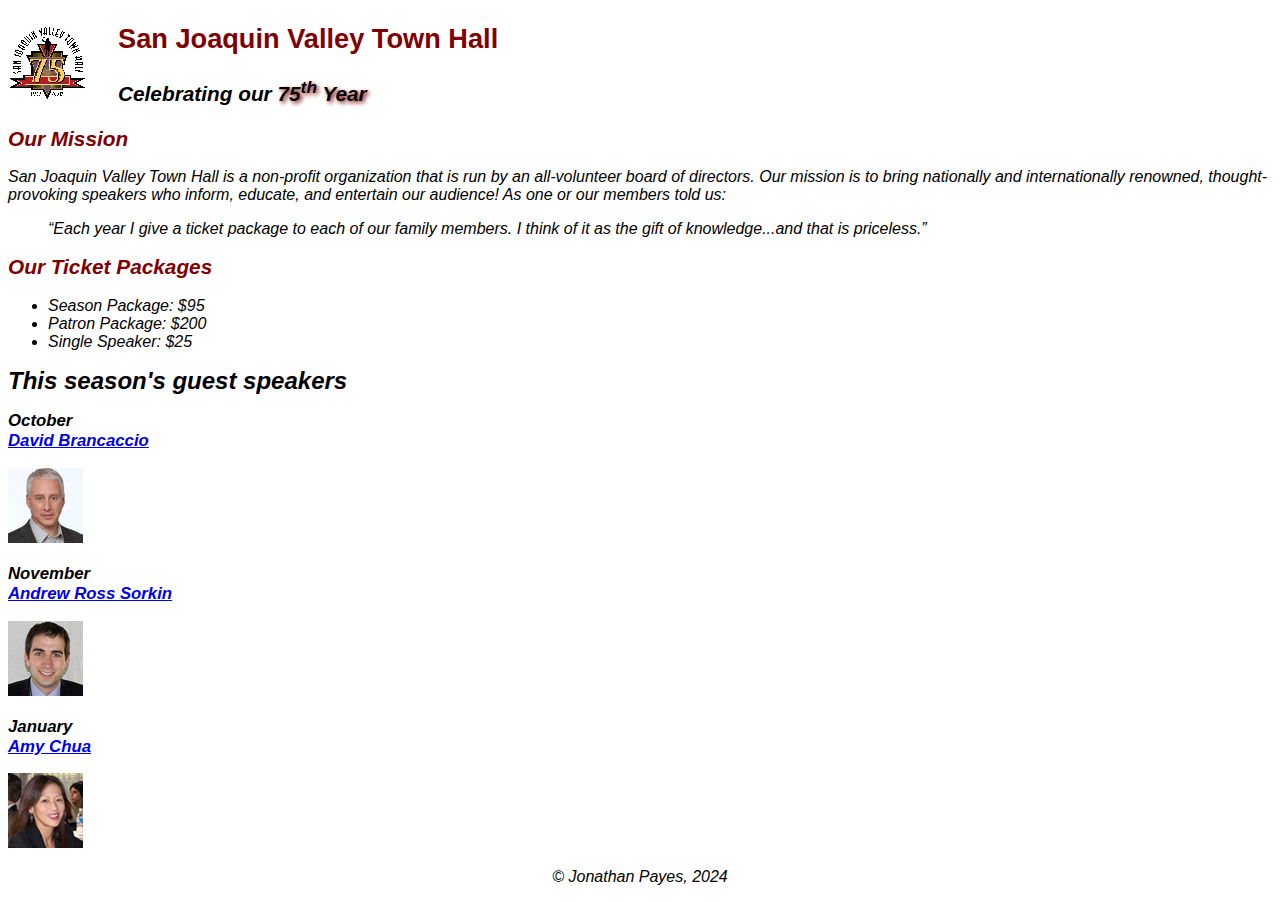
<file: index.html>
<!DOCTYPE html>
<html lang="en">

<head>
	<meta charset="utf-8">
	<title>San Joaquin Valley Town Hall</title>
	<link rel="shortcut icon" href="images/favicon.ico">
	<link rel="stylesheet" href="styles/c4_main.css">
</head>

<body>
	<header>
		<img src="images/town_hall_logo.gif" alt="Town Hall logo" height="80">
		<h2>San Joaquin Valley Town Hall</h2>
		<h3>Celebrating our <em class="shadow">75<sup>th</sup> Year</h3>
	</header>
	<main>
		<h2>Our Mission</h2>
		<p>San Joaquin Valley Town Hall is a non-profit organization that is run by an 
			all-volunteer board of directors. Our mission is to bring nationally and 
			internationally renowned, thought-provoking speakers who inform, educate, 
			and entertain our audience! As one or our members told us:</p>
		<blockquote>&ldquo;Each year I give a ticket package to each of our family members. 
			I think of it as the gift of knowledge...and that is priceless.&rdquo;</blockquote>

		<h2>Our Ticket Packages</h2>
		<ul>
			<li>Season Package: $95</li>
			<li>Patron Package: $200</li>
			<li>Single Speaker: $25</li>
		</ul>

		<h1>This season's guest speakers</h1>
		<h3>October<br><a href="speakers/brancaccio.html">David Brancaccio</a></h3>
		<img src="images/brancaccio75.jpg" alt="David Brancaccio photo">
		<h3>November<br><a href="speakers/sorkin.html">Andrew Ross Sorkin</a></h3>
		<img src="images/sorkin75.jpg" alt="Andrew Ross Sorkin photo">
		<h3>January<br><a href="speakers/chua.html">Amy Chua</a></h3>
		<img src="images/chua75.jpg" alt="Amy Chua photo">
	</main>
	<footer>
		<p>&copy; Jonathan Payes, 2024</p>
	</footer>
</body>
</html>
</file>
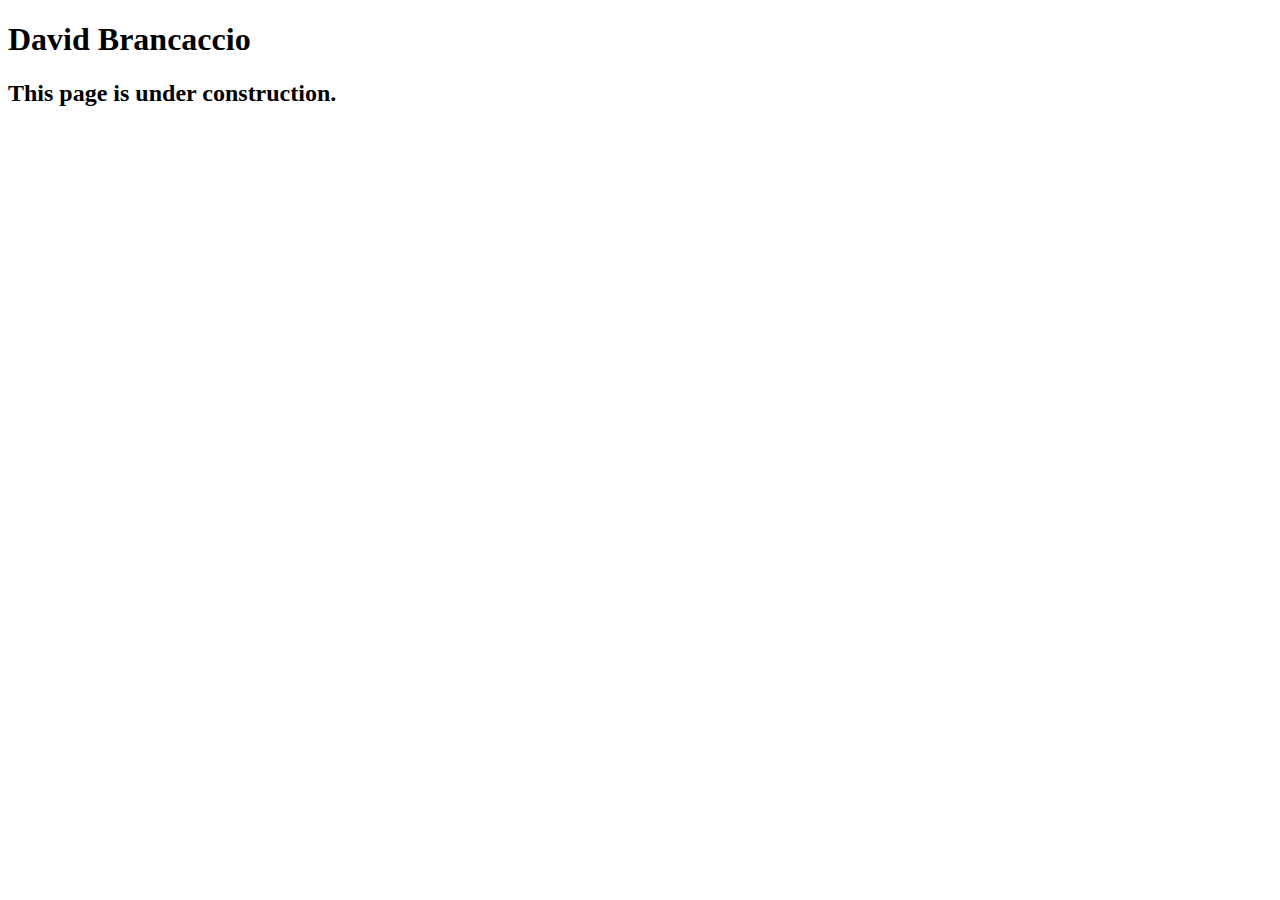
<file: speakers/brancaccio.html>
<!DOCTYPE html>
<html lang="en">

<head>
	<meta charset="utf-8">
	<title>San Joaquin Valley Town Hall</title>
	<link rel="shortcut icon" href="images/favicon.ico">
</head>

<body>
    <main>
	    <h1>David Brancaccio</h1>
	    <h2>This page is under construction.</h2>	        
    </main>
</body>

</html>
</file>
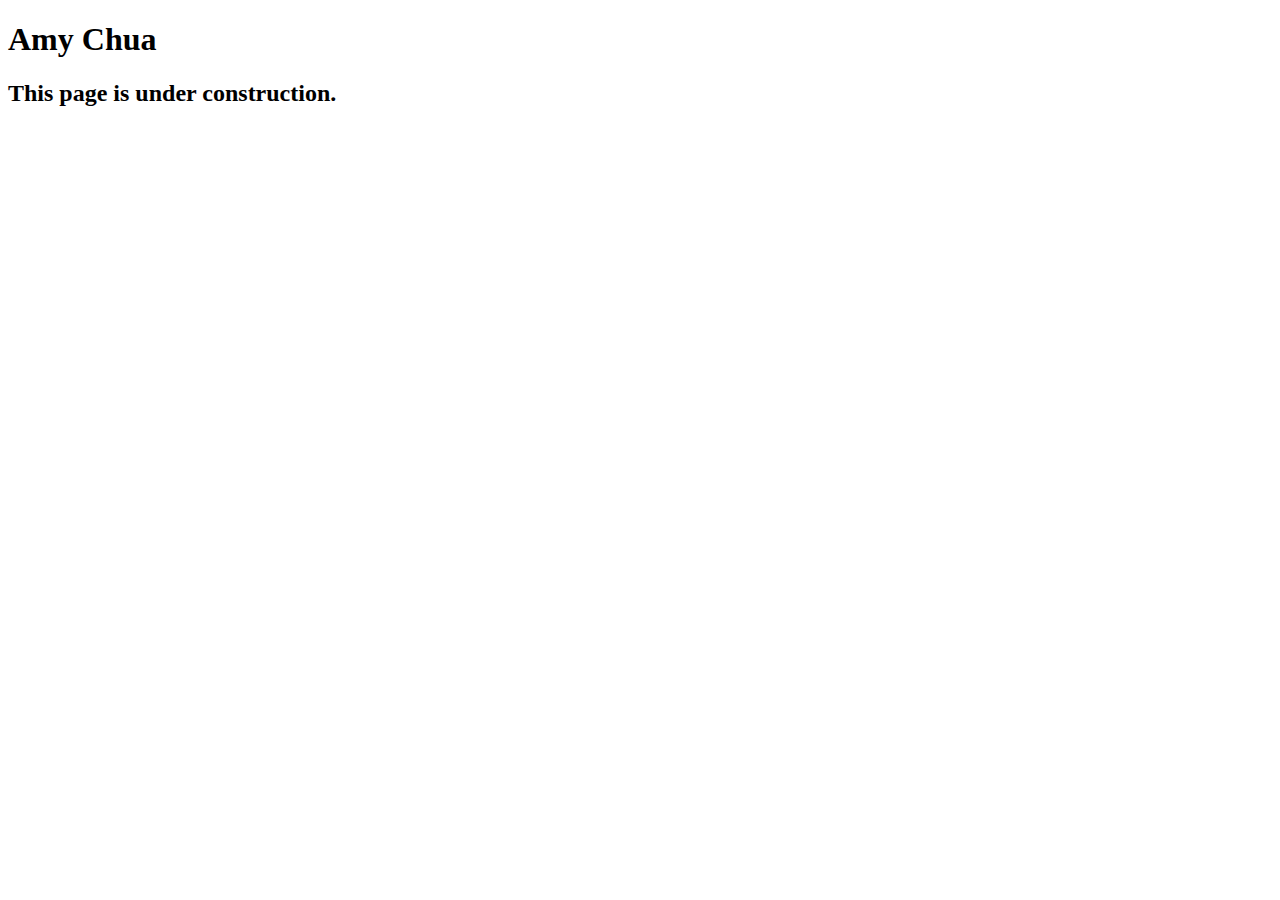
<file: speakers/chua.html>
<!DOCTYPE html>
<html lang="en">

<head>
	<meta charset="utf-8">
	<title>San Joaquin Valley Town Hall</title>
	<link rel="shortcut icon" href="images/favicon.ico">
</head>

<body>
    <main>
	    <h1>Amy Chua</h1>
	    <h2>This page is under construction.</h2>	        
    </main>
</body>

</html>
</file>
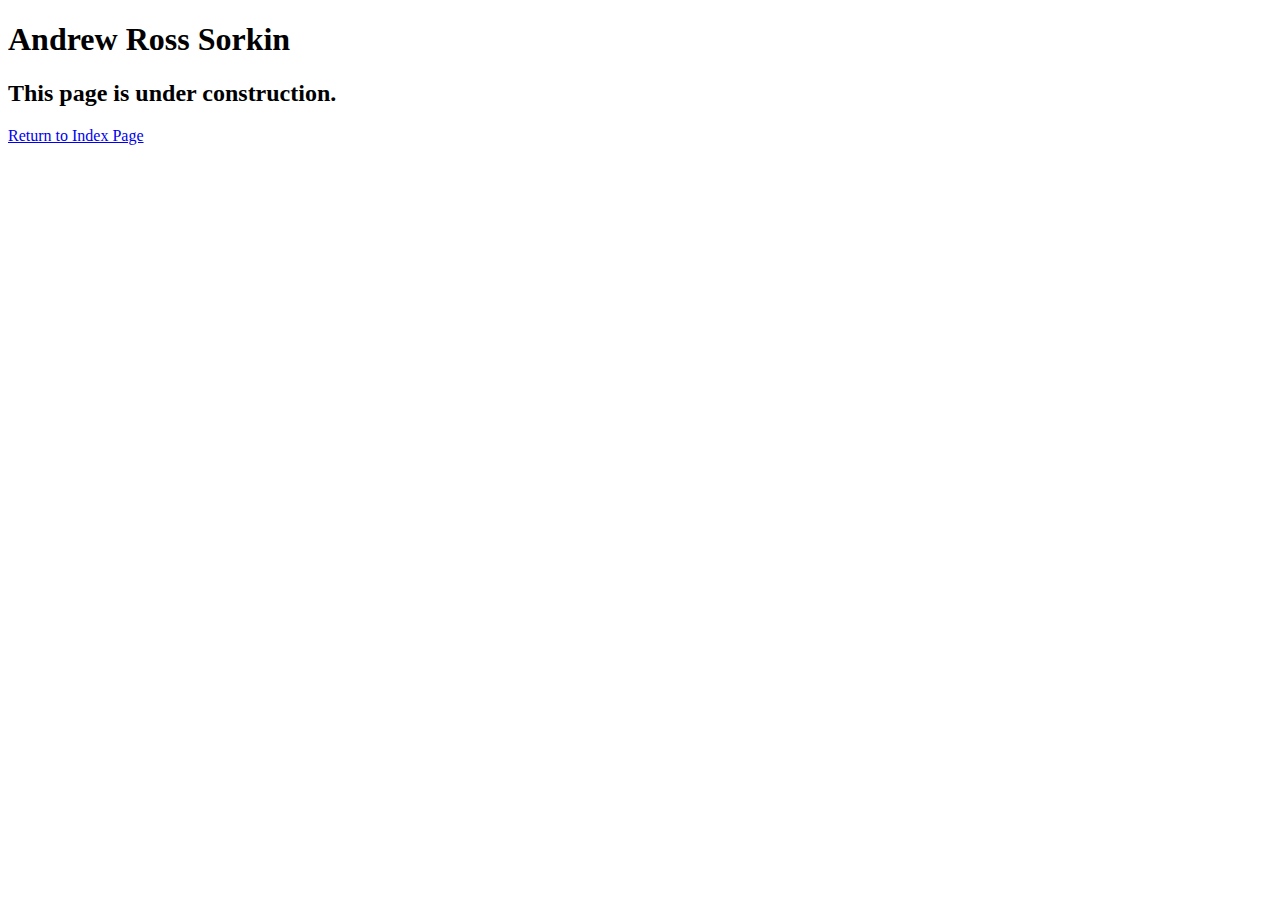
<file: speakers/sorkin.html>
<!DOCTYPE html>
<html lang="en">

<head>
	<meta charset="utf-8">
	<title>San Joaquin Valley Town Hall</title>
	<link rel="shortcut icon" href="images/favicon.ico">
</head>

<body>
    <main>
	    <h1>Andrew Ross Sorkin</h1>
	    <h2>This page is under construction.</h2>	 
        <p> <a href="../index.html"> Return to Index Page </a> </p>		
    </main>
</body>

</html>
</file>
<file: styles/c4_main.css>
body {
    font-family: Arial, Helvetica, sans-serif;
    font-size: 100%;
}


header img {
    float: left;
}


header h2 {
    font-size: 170%; 
    color: #800000; 
    text-indent: 30px; 
}

header h3 {
    font-size: 130%; 
    font-style: italic; 
    text-indent: 30px; 
}


header h3 .shadow {
    text-shadow: 2px 2px 4px #800000; 
}


main {
    clear: left;
}

main h1 {
    font-size: 150%;
}

main h2 {
    color: var(--global-color-1); 
    font-size: 130%;
}

main h3 {
    font-size: 105%;
}


a:hover,
a:focus {
    font-style: italic;
}


footer p {
    text-align: center; 
}


:root {
    --global-color-1: #800000; 
}
</file>
